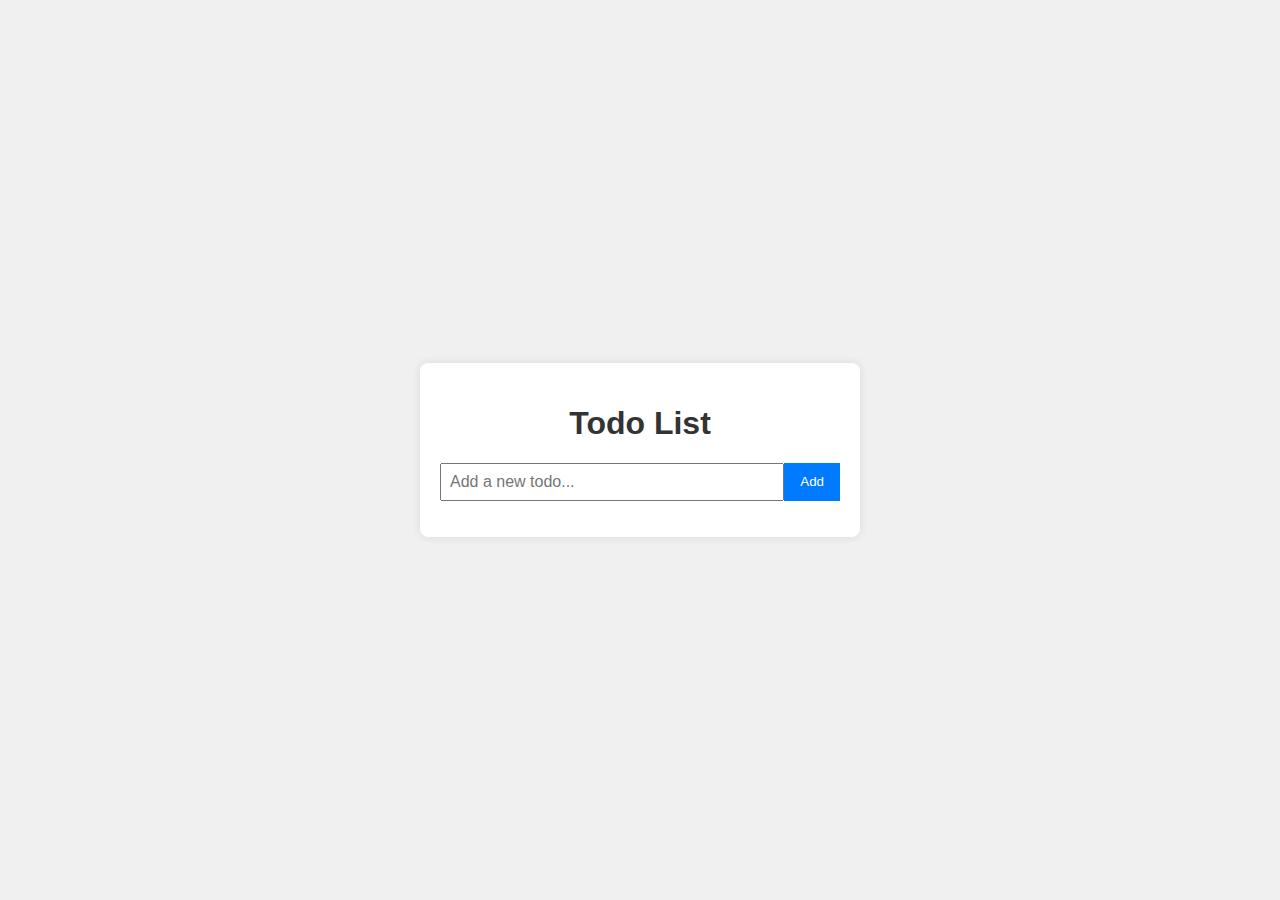
<file: block-BJaakh/code/index.html>
<!DOCTYPE html>
<html lang="en">
<head>
    <meta charset="UTF-8">
    <meta name="viewport" content="width=device-width, initial-scale=1.0">
    <title>Todo List</title>
    <link rel="stylesheet" href="style.css">
</head>
<body>
    <div class="container">
        <h1>Todo List</h1>
        <div class="input-container">
            <input type="text" id="newTodoInput" placeholder="Add a new todo...">
            <button id="addTodoBtn">Add</button>
        </div>
        <ul id="todoList" class="todo-list"></ul>
    </div>

    <script src="./index.js"></script>
</body>
</html>
</file>
<file: block-BJaakh/code/style.css>
body {
    font-family: Arial, sans-serif;
    background-color: #f0f0f0;
    display: flex;
    justify-content: center;
    align-items: center;
    height: 100vh;
    margin: 0;
}

.container {
    width: 400px;
    background-color: #fff;
    padding: 20px;
    border-radius: 8px;
    box-shadow: 0 0 10px rgba(0,0,0,0.1);
}

h1 {
    text-align: center;
    color: #333;
}

.input-container {
    display: flex;
    margin-bottom: 10px;
}

.input-container input {
    flex: 1;
    padding: 8px;
    font-size: 16px;
}

.input-container button {
    padding: 8px 16px;
    background-color: #007bff;
    color: #fff;
    border: none;
    cursor: pointer;
}

.todo-list {
    list-style-type: none;
    padding: 0;
}

.todo-item {
    display: flex;
    align-items: center;
    justify-content: space-between;
    padding: 10px;
    margin-bottom: 8px;
    background-color: #f9f9f9;
    border-radius: 4px;
    box-shadow: 0 0 5px rgba(0,0,0,0.1);
}

.todo-item input[type="checkbox"] {
    margin-right: 10px;
}

.todo-item input[type="text"] {
    flex: 1;
    padding: 6px;
    font-size: 14px;
}

.todo-item button {
    background: none;
    border: none;
    color: red;
    cursor: pointer;
}
</file>
